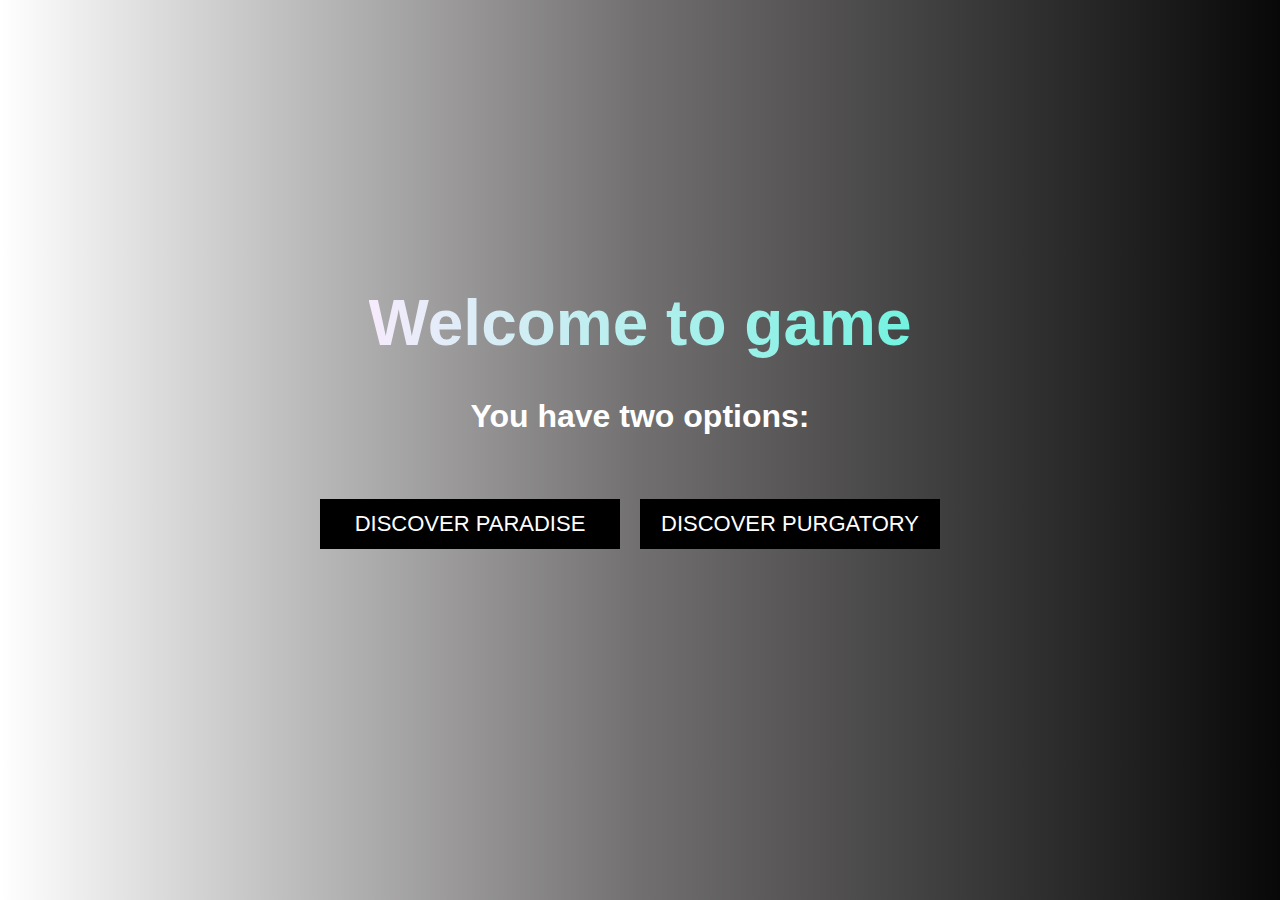
<file: index.html>
<!DOCTYPE html>
<html lang="pt-br">
<head>
    <meta charset="UTF-8">
    <meta http-equiv="X-UA-Compatible" content="IE=edge">
    <meta name="viewport" content="width=device-width, initial-scale=1.0">
    <title>Heaven and Hell</title>
    <link rel="stylesheet" href="./style.css">
</head>
<body>
    
    <nav class="main">
        <h1 class="title">Welcome to game</h1>
        <br>
        <br>
        <h2 class="subTitle">You have two options:</h2>
        <div class="btn">
        <button class="onebtn">
            <a href="heaven.html" class="onebtnlink">DISCOVER PARADISE</a>
        </button>
        <button class="twobtn">
            <a href="hell.html" class="twobtnlink">DISCOVER PURGATORY</a>
        </button>
        </div>
    </nav>
</body>
</html>
</file>
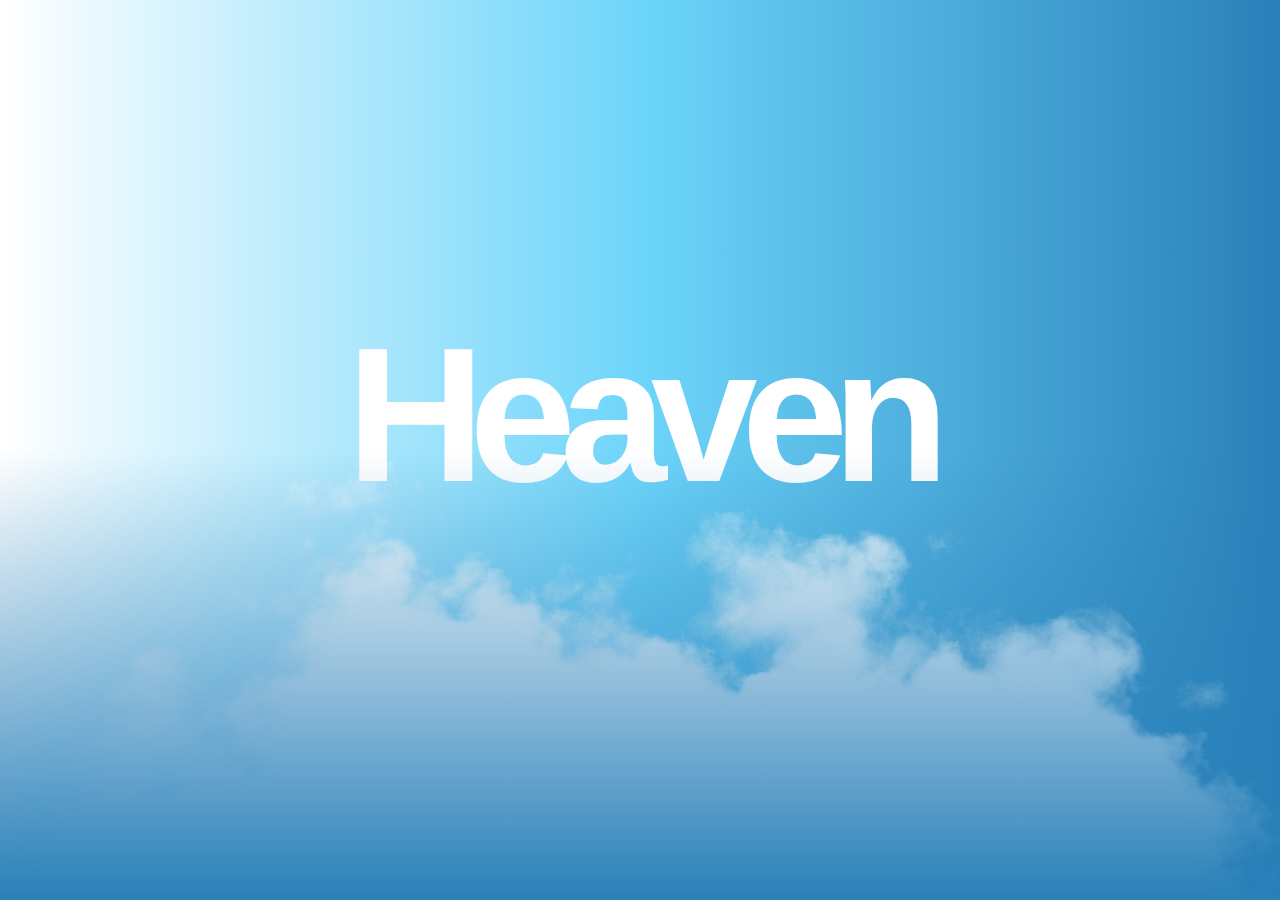
<file: heaven.html>
<!DOCTYPE html>
<html lang="pt-br">
<head>
    <meta charset="UTF-8">
    <meta http-equiv="X-UA-Compatible" content="IE=edge">
    <meta name="viewport" content="width=device-width, initial-scale=1.0">
    <title>Heaven</title>
<link rel="stylesheet" href="./heaven.css">
</head>
<body>

<section class="main">
<h1 class="title">Heaven</h1>
<div class="no-select"></div>
<div class="clouds">
    <img src="img/cloud1.png" alt="Cloud 1" style="--i: 3" />
    <img src="img/cloud2.png" alt="Cloud 2" style="--i: 4" />
    <img src="img/cloud3.png" alt="Cloud 3" style="--i: 3" />
    <img src="img/cloud4.png" alt="Cloud 4" style="--i: 4" />
    <img src="img/cloud5.png" alt="Cloud 5" style="--i: 9" />
    <img src="img/cloud1.png" alt="Cloud 6" style="--i: 4" />
    <img src="img/cloud2.png" alt="Cloud 7" style="--i: 5" />
    <img src="img/cloud3.png" alt="Cloud 8" style="--i: 1" />
    <img src="img/cloud4.png" alt="Cloud 9" style="--i: 6" />
    <img src="img/cloud5.png" alt="Cloud 10" style="--i: 8" />
    <img src="img/cloud1.png" alt="Cloud 11" style="--i: 3" />
    <img src="img/cloud2.png" alt="Cloud 12" style="--i: 1" />
    <img src="img/cloud3.png" alt="Cloud 13" style="--i: 7" />
    <img src="img/cloud4.png" alt="Cloud 14" style="--i: 3" />
    <img src="img/cloud5.png" alt="Cloud 15" style="--i: 5" />
    <img src="img/cloud1.png" alt="Cloud 16" style="--i: 9" />
    <img src="img/cloud2.png" alt="Cloud 17" style="--i: 1" />
    <img src="img/cloud3.png" alt="Cloud 18" style="--i: 6" />
    <img src="img/cloud4.png" alt="Cloud 19" style="--i: 3" />
    <img src="img/cloud5.png" alt="Cloud 20" style="--i: 4" />
</div>
</section>

</body>
</html>
</file>
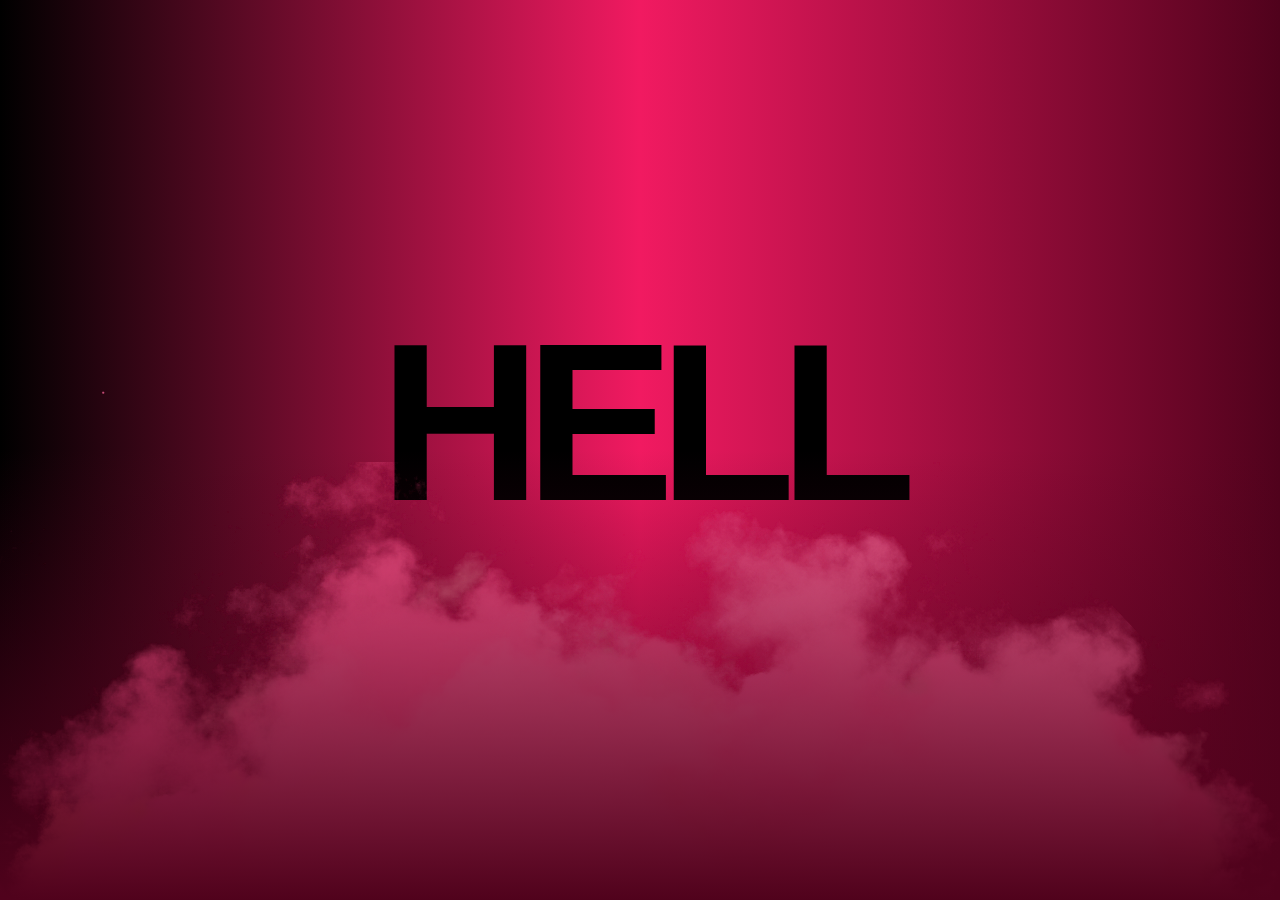
<file: hell.html>
<!DOCTYPE html>
<html lang="pt-br">
<head>
    <meta charset="UTF-8">
    <meta http-equiv="X-UA-Compatible" content="IE=edge">
    <meta name="viewport" content="width=device-width, initial-scale=1.0">
    <title>Hell</title>
<link rel="stylesheet" href="./hell.css">
</head>
<body>

<section class="main">
<h1 class="title">HELL</h1>
<div class="no-select"></div>
<div class="clouds">
    <img src="imgHell/cloud1.png" alt="Cloud 1" style="--i: 3" />
    <img src="imgHell/cloud2.png" alt="Cloud 2" style="--i: 4" />
    <img src="imgHell/cloud3.png" alt="Cloud 3" style="--i: 3" />
    <img src="imgHell/cloud4.png" alt="Cloud 4" style="--i: 4" />
    <img src="imgHell/cloud5.png" alt="Cloud 5" style="--i: 9" />
    <img src="imgHell/cloud1.png" alt="Cloud 6" style="--i: 4" />
    <img src="imgHell/cloud2.png" alt="Cloud 7" style="--i: 5" />
    <img src="imgHell/cloud3.png" alt="Cloud 8" style="--i: 1" />
    <img src="imgHell/cloud4.png" alt="Cloud 9" style="--i: 6" />
    <img src="imgHell/cloud5.png" alt="Cloud 10" style="--i: 8" />
    <img src="imgHell/cloud1.png" alt="Cloud 11" style="--i: 3" />
    <img src="imgHell/cloud2.png" alt="Cloud 12" style="--i: 1" />
    <img src="imgHell/cloud3.png" alt="Cloud 13" style="--i: 7" />
    <img src="imgHell/cloud4.png" alt="Cloud 14" style="--i: 3" />
    <img src="imgHell/cloud5.png" alt="Cloud 15" style="--i: 5" />
    <img src="imgHell/cloud1.png" alt="Cloud 16" style="--i: 9" />
    <img src="imgHell/cloud2.png" alt="Cloud 17" style="--i: 1" />
    <img src="imgHell/cloud3.png" alt="Cloud 18" style="--i: 6" />
    <img src="imgHell/cloud4.png" alt="Cloud 19" style="--i: 3" />
    <img src="imgHell/cloud5.png" alt="Cloud 20" style="--i: 4" />
</div>
</section>

</body>
</html>
</file>
<file: style.css>
*{
    margin: 0;
    padding: 0;
    box-sizing: border-box;
    font-family:  Helvetica, Arial sans-serif;
}
nav{
    width: 100%;
    height: 100vh;
    position: relative;
}
nav.main{
    display: flex;
    flex-direction: column;
    justify-content: center;
    align-items: center;
    background: #565454;
    background: -webkit-linear-gradient(to right, #ffffff, #5d5c5c, #111111);
    background: linear-gradient(to right, #ffffff, #716f6f, #080808);
}
nav h1{
    position: relative;
    font-size: 4rem;
    background: linear-gradient(90deg, rgb(246, 235, 252), rgb(115, 243, 224) );
    -webkit-background-clip: text;
    -webkit-text-fill-color:transparent;
    -webkit-box-decoration-break: clone;
    text-shadow: none;
    top: -66px;
}
nav h2.subTitle{
    position: relative;
    font-size: 2rem;
    color: #ffffff;
    text-shadow: none;
    top: -64px;
}
div.btn{
    display: flex;
    flex-direction: row;
    justify-content: center;
    align-items: center;
    position: relative;
}
.onebtn{
    width: 300px;
    height: 50px;
    font-size: 20px;
    font-family: Arial, Helvetica, sans-serif;
    background-color: black;
    margin-right: 20px;
    border: none;
    color: white;
    transition: .3s ease all;
}
.onebtn:hover{
    border: white;
    color: white;
    background-color: rgb(18, 156, 151);
}
.onebtnlink{
    color: white;
    font-size: 22px;
    font-family:  Helvetica, Arial sans-serif;
    text-decoration: none;
}

.twobtn{
    width: 300px;
    height: 50px;
    font-size: 20px;
    background-color: black;
    margin-right: 20px;
    border: none;
    color: white;
    transition: .3s ease all;
}
.twobtn:hover{
    border: white;
    color: white;
    background-color: red;
}
.twobtnlink{
    color: white;
    font-size: 22px;
    font-family:  Helvetica, Arial sans-serif;
    text-decoration: none;
}
</file>
<file: heaven.css>
*{
    margin: 0;
    padding: 0;
    box-sizing: border-box;
    font-family:  Helvetica, Arial sans-serif;   
}
.no-select {
    -webkit-touch-callout: none; 
    -webkit-user-select: none; 
    -khtml-user-select: none; 
    -moz-user-select: none; 
    -ms-user-select: none; 
    user-select: none;
  }
section{
    width: 100%;
    height: 100vh;
    position: relative;
}
section.main{
    display: flex;
    justify-content: center;
    flex-direction: column;
    align-items: center;
    background: #2980b9;
    background: -webkit-linear-gradient(to right, #ffffff, #6dd5fa, #2980b9);
    background: linear-gradient(to right, #ffffff, #6dd5fa, #2980b9);
}
section.main::after{
    content: '';
    position: absolute;
    bottom: 0;
    width: 100%;
    height: 50%;
    background: transparent;
    background: -webkit-linear-gradient(to top, #2980b9, transparent);
    background: linear-gradient(to top, #2980b9, transparent);
}
section.main .title{
    font-size: 12rem;
    color: white ;
    letter-spacing: -16px;
    position: relative;
    top: -36px;
}
section.main .clouds{
    position: absolute;
    top: 0;
    left: 0;
    width: 100%;
    height: 100%;
    overflow: hidden;
    pointer-events: none;
}
section.main .clouds img{
    position: absolute;
    bottom: 0;
    max-width: 100%;
    animation: clouds calc(3s * var(--i)) linear infinite;
}
@keyframes clouds{
0%{
    opacity: 0;
    transform: scale(1);
}
25%{
    opacity: 1;
}
90%{
    opacity: 1;
    transform: scale(4);
}
100%{
    transform: scale(4);
    opacity: 0;
}
}
</file>
<file: hell.css>
*{
    margin: 0;
    padding: 0;
    box-sizing: border-box;
    font-family:  Helvetica, Arial sans-serif;
    
}
.no-select {
    -webkit-touch-callout: none; 
    -webkit-user-select: none; 
    -khtml-user-select: none; 
    -moz-user-select: none; 
    -ms-user-select: none; 
    user-select: none;
  }
section{
    width: 100%;
    height: 100vh;
    position: relative;
}
section.main{
    display: flex;
    justify-content: center;
    align-items: center;
    background: #50021c;
    background: -webkit-linear-gradient(to right, #000, #f11a61, #50021c);
    background: linear-gradient(to right, #000, #f11a61, #50021c);
}

section.main::after{
    content: '';
    position: absolute;
    bottom: 0;
    width: 100%;
    height: 50%;
    background: transparent;
    background: -webkit-linear-gradient(to top, #50021c, transparent);
    background: linear-gradient(to top, #50021c, transparent);
}
section.main .title{
    font-size: 14rem;
    color: #000;
    letter-spacing: -16px;
    position: relative;
    top: -28px;
}
section.main .clouds{
    position: absolute;
    top: 0;
    left: 0;
    width: 100%;
    height: 100%;
    overflow: hidden;
    pointer-events: none;
}
section.main .clouds img{
    position: absolute;
    bottom: 0;
    max-width: 100%;
    animation: clouds calc(3s * var(--i)) linear infinite;
}
@keyframes clouds{
0%{
    opacity: 0;
    transform: scale(1);
}
25%{
    opacity: 1;
}
90%{
    opacity: 1;
    transform: scale(4);
}
100%{
    transform: scale(4);
    opacity: 0;
}
}
</file>
